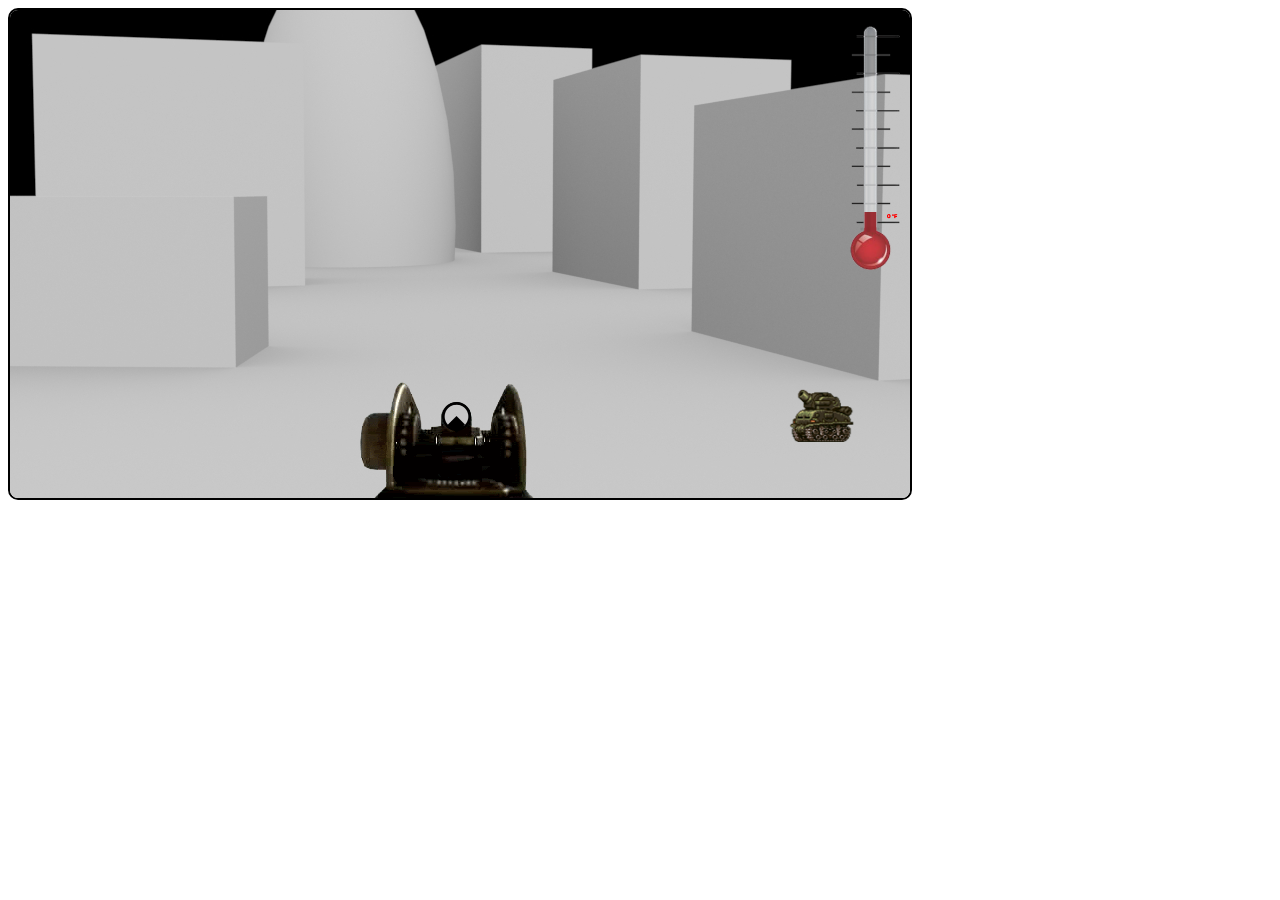
<file: Canvas FPS Mold/index.html>
<!DOCTYPE html>
<html>
    <head>
        
        <meta charset="utf-8">
        <link rel="stylesheet" type="text/css" href="style.css">

    </head>

    <body>
        <div id="gun_em">
            <div id="canvas_holder">
                <canvas id="canvas_2" moz-opaque>
                    Your browser does not support the HTML5 canvas tag.
                </canvas>
                <canvas id="canvas_1">
                    Your browser does not support the HTML5 canvas tag.
                </canvas>
                <canvas id="canvas">
                    Your browser does not support the HTML5 canvas tag.
                </canvas>
                <canvas id="trigger_canvas">
                    Your browser does not support the HTML5 canvas tag.
                </canvas>
            </div>
            <div id="flash-cutter">
                <img id="flash_placement"/>
            </div>
            <div class="gun-frame-0" id="gun_placement"></div>
            <div id="termometer">
                <img id="termometer_numbers" src="img/misc/termometer_numbers.png"/>
                <div id="termometer_mercury"></div>
            </div>
            <!-- <img id="start_game" src="img/misc/start_game.png"/> -->
            <img id="end_game" src="img/misc/end_game.png"/>
        </div>
        <div id="game_handler"></div>
        <script>
            var scripts = [
                'resources.js',
                'event_handling.js',
                'main.js',
                'particles.js',
                'enemy_spawn.js',
                'gun_handling.js',
                'input.js'
            ];
            var src;
            var script;
            var pendingScripts = [];
            var firstScript = document.scripts[0];

            // Watch scripts load in IE
            function stateChange() {
            // Execute as many scripts in order as we can
            var pendingScript;
            while (pendingScripts[0] && pendingScripts[0].readyState == 'loaded') {
                pendingScript = pendingScripts.shift();
                // avoid future loading events from this script (eg, if src changes)
                pendingScript.onreadystatechange = null;
                // can't just appendChild, old IE bug if element isn't closed
                firstScript.parentNode.insertBefore(pendingScript, firstScript);
                }
            }

            // loop through our script urls
            while (src = scripts.shift()) {
                if ('async' in firstScript) { // modern browsers
                    script = document.createElement('script');
                    script.async = false;
                    script.src = src;
                    document.head.appendChild(script);
                }
                else if (firstScript.readyState) { // IE<10
                    // create a script and add it to our todo pile
                    script = document.createElement('script');
                    pendingScripts.push(script);
                    // listen for state changes
                    script.onreadystatechange = stateChange;
                    // must set src AFTER adding onreadystatechange listener
                    // else we’ll miss the loaded event for cached scripts
                    script.src = src;
                } else { // fall back to defer
                    document.write('<script src="' + src + '" defer></'+'script>');
                }
            }
        </script>
    </body>
</html>
</file>
<file: Canvas FPS Mold/style.css>
canvas {
   position: absolute;
    -moz-user-select: none; 
    -khtml-user-select: none; 
    -webkit-user-select: none; 
    -o-user-select: none;
}

#trigger_canvas {
}

#game_handler {
    position: absolute;
    width: 900px;
    height: 488px;
    opacity: 0;
    -moz-user-select: none; 
    -khtml-user-select: none; 
    -webkit-user-select: none; 
    -o-user-select: none;
    cursor: crosshair;
}

#gun_em {
    overflow: hidden;
    position: absolute;
    width: 900px;
    height: 488px;
    border-radius: 10px;
    border: solid black 2px;

    -moz-user-select: none; 
    -khtml-user-select: none; 
    -webkit-user-select: none; 
    -o-user-select: none;
}

#end_game {
    display: none;
    position: absolute;
    opacity: 0;

    -webkit-transition: opacity 1s ease-in-out;
    -moz-transition: opacity 1s ease-in-out;
    -ms-transition: opacity 1s ease-in-out;
    -o-transition: opacity 1s ease-in-out;
    transition: opacity 1s ease-in-out;

    -moz-user-select: none; 
    -khtml-user-select: none; 
    -webkit-user-select: none; 
    -o-user-select: none;
}

#termometer {
    position: absolute;
    width: 50px;
    background-image: url("img/misc/termometer.png");
    background-repeat: no-repeat;
    background-size: contain;
    left: 840px;
    top: 16px;
    height: 250px;
}

#termometer_numbers {
    clip: rect(186px, 100px, 206px, 0px);

    -webkit-transition: all 0.5s ease-out;
    -moz-transition: all 0.5s ease-out;
    transition: all 0.5s ease-out;

    position: absolute;
    width: 50px;
    height: 243px;
    left: 0px;
    bottom: 7px;
}

.shooting_hand {
    position: relative;
    left: 350px;
    bottom: 180px;

    -moz-user-select: none; 
    -khtml-user-select: none; 
    -webkit-user-select: none; 
    -o-user-select: none; 
}

#gun_placement {
    background-color: transparent;
    background-repeat: no-repeat;
    position: absolute;
    width: 400px;
    top: 288px;
    height: 220px;
    left: 240px;
}

.gun-frame-0 { background-position: 0 0; }
.gun-frame-1 { background-position: -400px 0; } 
.gun-frame-2 { background-position: -800px 0; } 
.gun-frame-3 { background-position: -1200px 0; } 
.gun-frame-4 { background-position: -1600px 0; } 
.gun-frame-5 { background-position: -2000px 0; } 
.gun-frame-6 { background-position: -2400px 0; } 
.gun-frame-7 { background-position: -2800px 0; } 
.gun-frame-8 { background-position: -3200px 0; } 
.gun-frame-9 { background-position: -3600px 0; } 
.gun-frame-10 { background-position: -4000px 0; } 

#flash-cutter {
    position: absolute;
    width: 200px;
    top: 355px;
    height: 200px;
    left: 340px;
    overflow: hidden;
}

#flash_placement {
    position: absolute;
}
</file>
